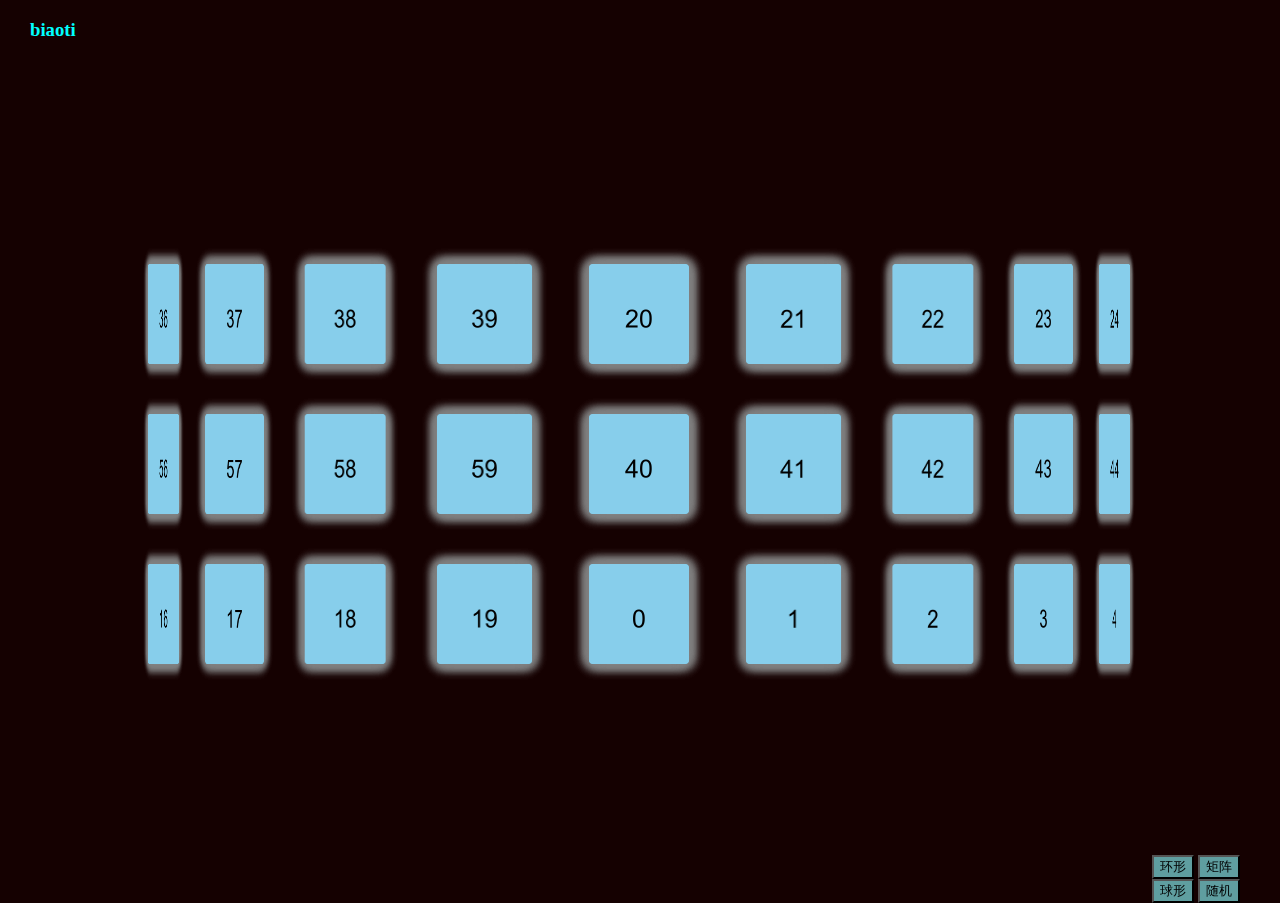
<file: web_v1/index.html>
<!DOCTYPE html>
<html lang="en">
<head>
    <meta charset="UTF-8">
    <meta name="viewport" content="width=device-width, initial-scale=1.0">
    <title>3D照片墙</title>
    <link rel="stylesheet" href="styles.css"><!-- 引入外部 CSS 文件 -->
</head>
<body>
    <h3 style="color: aqua; margin-left: 30px;">biaoti</h3>
    <div id="photo-ball" class="global">
        <!-- <img class="photo" src="./image/0.png"> -->
    </div>

    <div id="changebutton">
        <button id="huanshape" class="cbt">环形</button>
        <button id="juzhenshape" class="cbt">矩阵</button>
        <button id="qiushape" class="cbt">球形</button>
        <button id="randomshape" class="cbt">随机</button>
    </div>
    
    <script src="main.js"></script>
    <script id = "dynamicScript" src="huan_shape.js"></script>
</body>
</html>
</file>
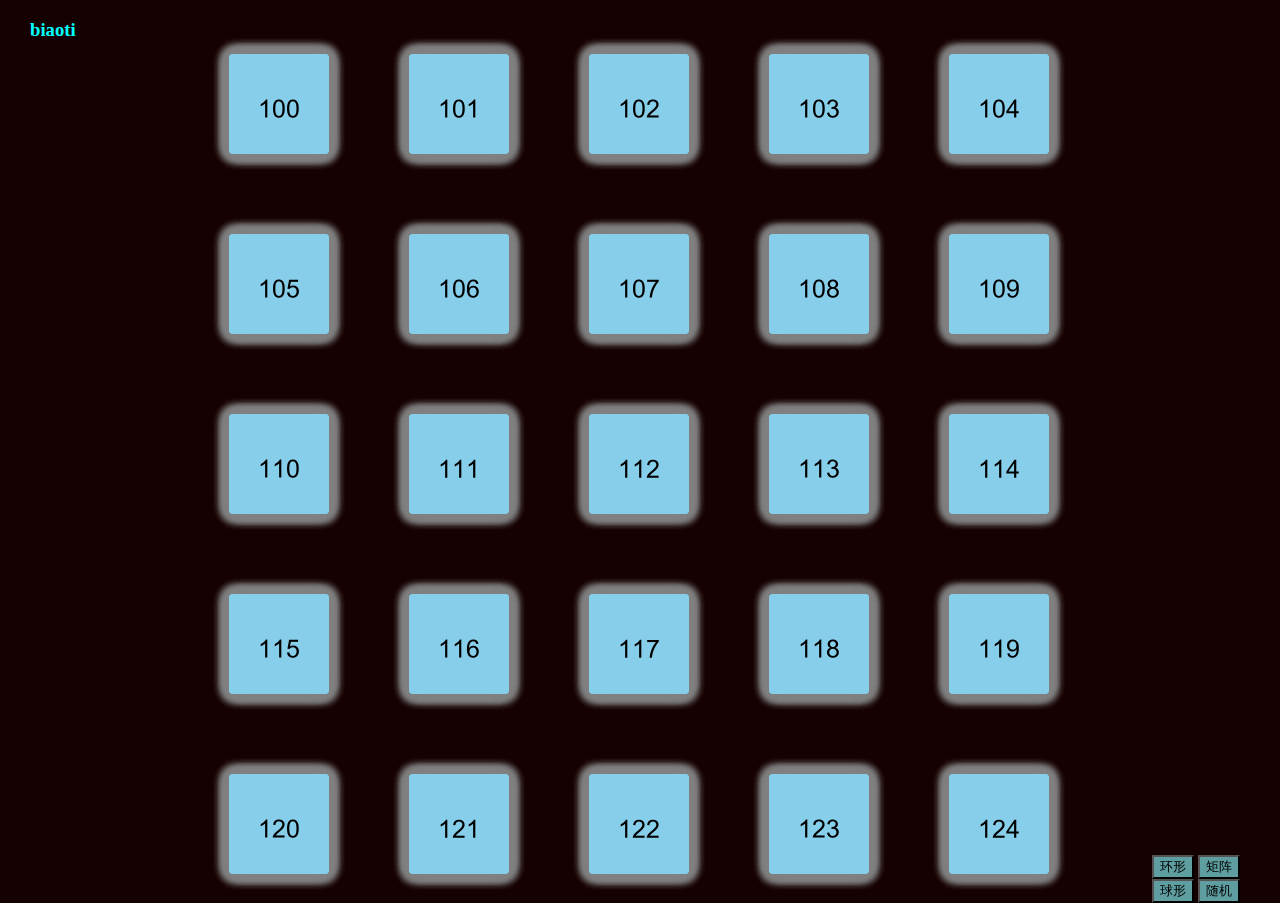
<file: web_v2/index.html>
<!DOCTYPE html>
<html lang="en">
<head>
    <meta charset="UTF-8">
    <meta name="viewport" content="width=device-width, initial-scale=1.0">
    <title>3D照片墙</title>
    <link rel="stylesheet" href="styles.css"><!-- 引入外部 CSS 文件 -->
</head>
<body>
    <h3 style="color: aqua; margin-left: 30px;">biaoti</h3>
    <div id="photo-ball" class="global">
        <!-- <img class="photo" src="./image/0.png"> -->
    </div>

    <div id="changebutton">
        <button id="huanshape" class="cbt">环形</button>
        <button id="juzhenshape" class="cbt">矩阵</button>
        <button id="qiushape" class="cbt">球形</button>
        <button id="randomshape" class="cbt">随机</button>
    </div>
    
    <script src="main.js"></script>
    <script id = "dynamicScript" src="juzhen_shape.js"></script>
</body>
</html>
</file>
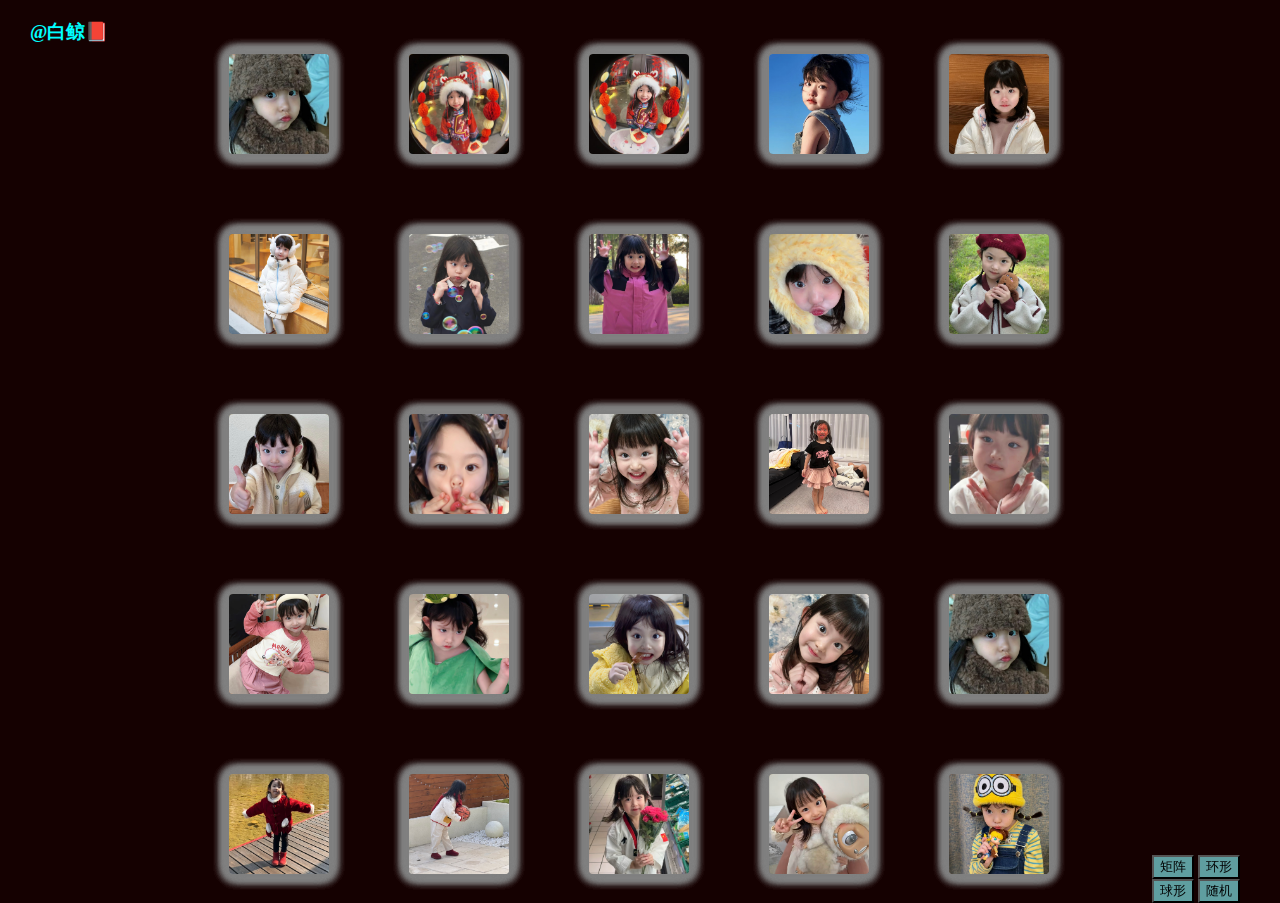
<file: web_v3/index.html>
<!DOCTYPE html>
<html lang="en">
<head>
    <meta charset="UTF-8">
    <meta name="viewport" content="width=device-width, initial-scale=1.0">
    <title>xdf</title>
    <link rel="stylesheet" href="styles.css">
</head>
<body>
    <h3 style="color: aqua; margin-left: 30px;">@白鲸📕</h3>
    <div id="photo-ball" class="global">
        <!-- <img class="photo" src="./image/0.png"> -->
    </div>

    <div id="changebutton">
        <button id="juzhenshape" class="cbt">矩阵</button>
        <button id="huanshape" class="cbt">环形</button>
        <button id="qiushape" class="cbt">球形</button>
        <button id="randomshape" class="cbt">随机</button>
    </div>
    <!-- 主js文件 -->
    <script src="main.js"></script>
    <!-- 样式js文件，负责切换样式，初始样式设置为矩阵 -->
    <script id = "dynamicScript" src="juzhen_shape.js"></script>
</body>
</html>
</file>
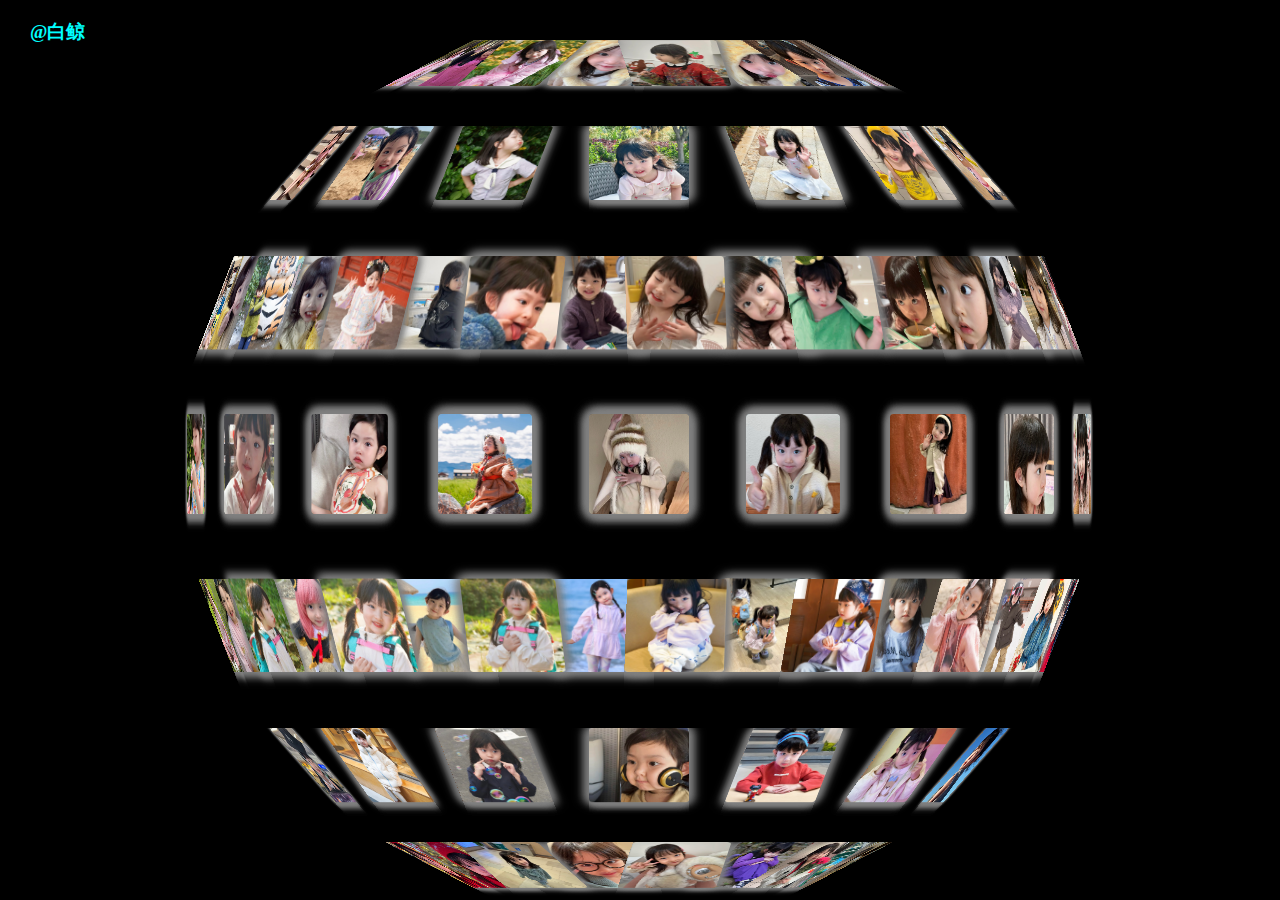
<file: web_v4/index.html>
<!DOCTYPE html>
<html lang="en">
<head>
    <meta charset="UTF-8">
    <meta name="viewport" content="width=device-width, initial-scale=1.0">
    <title>xdf</title>
    <link rel="stylesheet" href="styles.css">
</head>
<body>
    <h3 style="color: aqua; margin-left: 30px;">@白鲸</h3>
    <div id="photo-ball" class="global">
        <!-- <img class="photo" src="./image/0.png"> -->
    </div>

    <script src="main.js"></script>
    <script id = "dynamicScript" src="qiu_shape.js"></script>
</body>
</html>
</file>
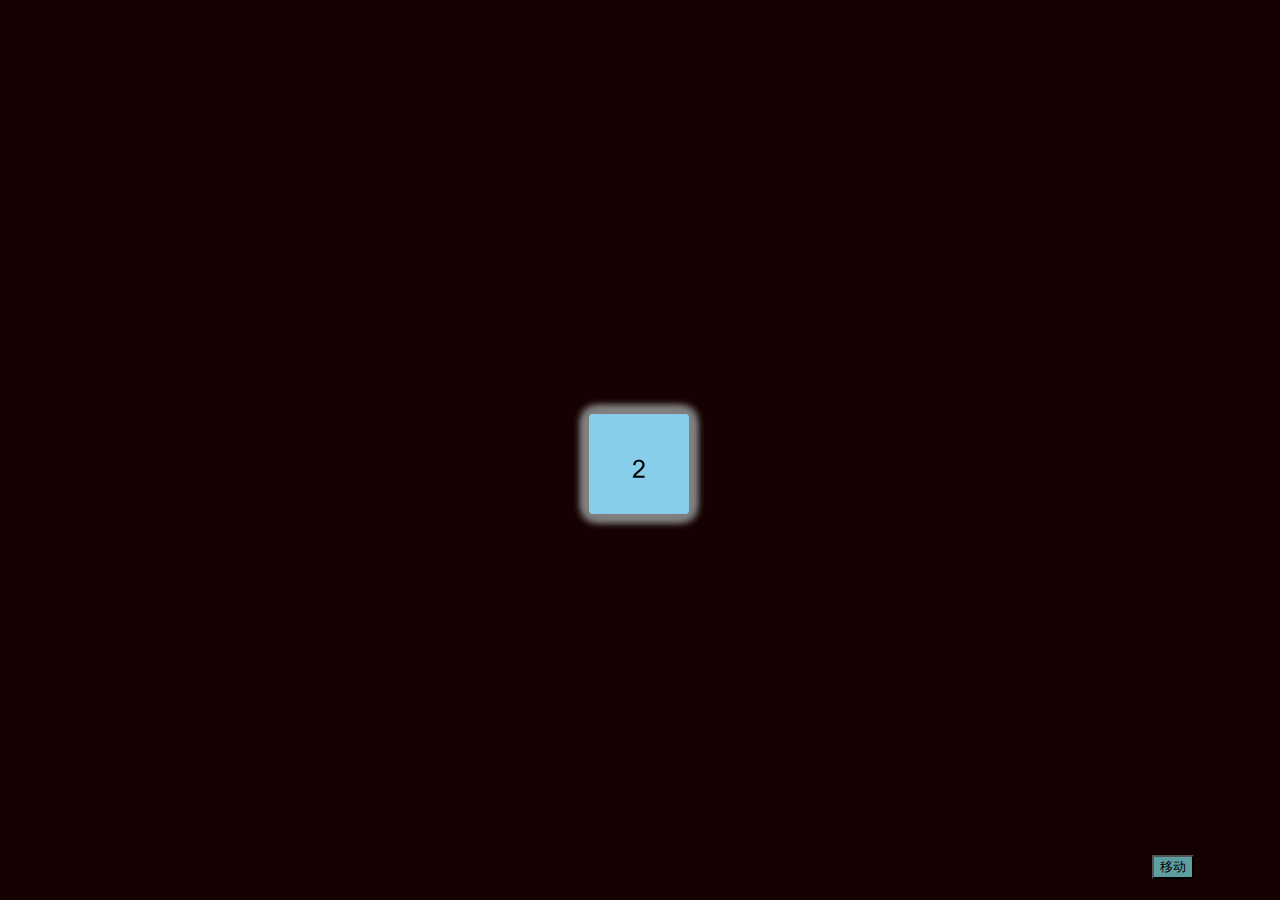
<file: web_v2/testyidong.html>
<!DOCTYPE html>
<html lang="en">
<head>
    <meta charset="UTF-8">
    <meta name="viewport" content="width=device-width, initial-scale=1.0">
    <title>测试图片移动</title>
    <link rel="stylesheet" href="styles.css">
</head>
<body>
    <div id="photo-ball" class="global">
        <img class="photo" src="./image/0.png">
        <img class="photo" src="./image/1.png">
        <img class="photo" src="./image/2.png">
    </div>
    <div id="changebutton">
        <button id="yidong" class="cbt">移动</button>
    </div>
    <script src="yidong.js"></script>
</body>
</html>
</file>
<file: web_v1/styles.css>
/* 页面样式 */
body {
    margin: 0;
    padding: 0;
    display: flex;
    width: 100%;
    height: 100%;
    background-color: #150101;
    overflow: hidden;
}

/* 3D 照片容器，提供旋转的动画效果 */
#photo-ball {
    position: absolute;
    top: 0;
    left: 0;
    width: 100vw;
    height: 100vh;
    transform-style: preserve-3d;   
    animation: rotate_Y 15s infinite linear;
    /* transition: transform 2s ease-in-out, opacity 1s ease-in-out; */
}

.photo:hover {
    box-shadow: -10px 0px 12px gray,
    10px 0px 12px gray,
    0 -10px 12px gray,
    0 10px 12px gray;
    scale: 1.05;
}

/* 单个照片样式 */
.photo {
    position: absolute;
    width: 100px;
    height: 100px;
    left: 46%;
    top: 46%;
    background-size: cover;
    background-position: center;
    border-radius: 10px;
    transition: transform 0.5s ease;
    border: 3px solid #3498db;  /* 默认边框颜色为蓝色 */
    border: none;
    border-radius: 4px;
    box-shadow: -4px 0px 12px gray,
    4px 0px 12px gray,
    0 -4px 12px gray,
    0 4px 12px gray;
    /* transition: transform 2s ease-in-out;  */
}

#changebutton {
    position: absolute;
    top: 95%;
    left: 90%;
}
.cbt{
    background-color: cadetblue;
}
.cbt:hover {
    background: linear-gradient(145deg, #288281, #6e7dff); /* 悬停时背景渐变反转 */
    box-shadow: 8px 8px 12px rgba(0, 0, 0, 0.3), -8px -8px 12px rgba(255, 255, 255, 0.7); /* 更强的阴影效果 */
    transform: translateY(-3px); /* 向上浮动的效果 */
}

/* 球体旋转动画 */
@keyframes rotate_Y {
    from {
        transform: rotateX(-15deg) rotateY(0deg);
    }
    to {
        transform: rotateX(-15deg) rotateY(360deg);
    }
}
</file>
<file: web_v2/styles.css>
/* 页面样式 */
body {
    margin: 0;
    padding: 0;
    display: flex;
    width: 100%;
    height: 100%;
    background-color: #150101;
    overflow: hidden;
}

/* 3D 照片容器，提供旋转的动画效果 */
#photo-ball {
    position: absolute;
    top: 0;
    left: 0;
    width: 100vw;
    height: 100vh;
    transform-style: preserve-3d;   
    animation: rotate_Y 15s infinite linear;
    /* transition: transform 2s ease-in-out, opacity 1s ease-in-out; */
}

.photo:hover {
    box-shadow: -10px 0px 12px gray,
    10px 0px 12px gray,
    0 -10px 12px gray,
    0 10px 12px gray;
    scale: 1.05;
}


/* 单个照片样式 */
.photo {
    position: absolute;
    width: 100px;
    height: 100px;
    left: 46%;
    top: 46%;
    background-size: cover;
    background-position: center;
    border-radius: 10px;
    transition: transform 0.5s ease;
    border: 3px solid #3498db;  /* 默认边框颜色为蓝色 */
    border: none;
    border-radius: 4px;
    box-shadow: -4px 0px 12px gray,
    4px 0px 12px gray,
    0 -4px 12px gray,
    0 4px 12px gray;
    transition: transform 1.5s ease-in-out; 
    /* opacity: 0.8; */
    animation: fadeInScale 3s ease-in-out infinite;  /* 应用动画 */
}
.photo.show{
    opacity: 1;
}

#changebutton {
    position: absolute;
    top: 95%;
    left: 90%;
}
.cbt{
    background-color: cadetblue;
}
.cbt:hover {
    background: linear-gradient(145deg, #288281, #6e7dff); /* 悬停时背景渐变反转 */
    box-shadow: 8px 8px 12px rgba(0, 0, 0, 0.3), -8px -8px 12px rgba(255, 255, 255, 0.7); /* 更强的阴影效果 */
    transform: translateY(-3px); /* 向上浮动的效果 */
}

/* 球体旋转动画 */
@keyframes rotate_Y {
    from {
        transform: rotateX(-15deg) rotateY(0deg);
    }
    to {
        transform: rotateX(-15deg) rotateY(360deg);
    }
}

@keyframes fadeInScale {
    0% {
        opacity: 0.7;
    }
    50% {
        opacity: 0.9;
    }
    100% {
        opacity: 0.7;
    }
}
</file>
<file: web_v3/styles.css>
/* 页面样式 */
body {
    margin: 0;
    padding: 0;
    display: flex;
    width: 100%;
    height: 100%;
    background-color: #150101;
    overflow: hidden;
}

/* 3D 照片容器，15s绕Y轴旋转一圈 */
#photo-ball {
    position: absolute;
    top: 0;
    left: 0;
    width: 100vw;
    height: 100vh;
    transform-style: preserve-3d;   
    animation: rotate_Y 15s infinite linear; /* 调用旋转函数 */
}

/* 指针悬停照片样式 */
.photo:hover {
    box-shadow: -10px 0px 12px gray,
    10px 0px 12px gray,
    0 -10px 12px gray,
    0 10px 12px gray;
    scale: 1.05;
}


/* 单个照片样式 */
.photo {
    position: absolute;
    width: 100px;
    height: 100px;
    left: 46%;
    top: 46%;
    background-size: cover;
    background-position: center;
    border-radius: 10px;
    transition: transform 0.5s ease;
    border: 3px solid #3498db; 
    border: none;
    border-radius: 4px;
    box-shadow: -4px 0px 12px gray,
    4px 0px 12px gray,
    0 -4px 12px gray,
    0 4px 12px gray;
    transition: transform 1.5s ease-in-out; /* 切换样式时，照片的变化速度 */
    animation: fadeInScale 3s ease-in-out infinite;  /* 调用函数，改变透明度 */
}

#changebutton {
    position: absolute;
    top: 95%;
    left: 90%;
}
.cbt{
    background-color: cadetblue;
}
.cbt:hover {
    background: linear-gradient(145deg, #288281, #6e7dff); /* 悬停时背景渐变反转 */
    box-shadow: 8px 8px 12px rgba(0, 0, 0, 0.3), -8px -8px 12px rgba(255, 255, 255, 0.7); /* 更强的阴影效果 */
    transform: translateY(-3px); /* 向上浮动的效果 */
}

/* 球体旋转动画 */
@keyframes rotate_Y {
    from {
        transform: rotateX(-15deg) rotateY(0deg);
    }
    to {
        transform: rotateX(-15deg) rotateY(360deg);
    }
}
/* 照片透明度变化函数 */
@keyframes fadeInScale {
    0% {
        opacity: 0.7;
    }
    50% {
        opacity: 0.9;
    }
    100% {
        opacity: 0.7;
    }
}
</file>
<file: web_v4/styles.css>
/* 页面样式 */
body {
    margin: 0;
    padding: 0;
    display: flex;
    width: 100%;
    height: 100%;
    background-color: #000000;
    overflow: hidden;
}

/* 3D 照片容器，15s绕Y轴旋转一圈 */
#photo-ball {
    position: absolute;
    top: 0;
    left: 0;
    width: 100vw;
    height: 100vh;
    transform-style: preserve-3d;   
    animation: rotate_Y 15s infinite linear;
}

/* 指针悬停照片样式 */
.photo:hover {
    box-shadow: -10px 0px 12px gray,
    10px 0px 12px gray,
    0 -10px 12px gray,
    0 10px 12px gray;
    scale: 1.05;
}


/* 单个照片样式 */
.photo {
    position: absolute;
    width: 100px;
    height: 100px;
    left: 46%;
    top: 46%;
    background-size: cover;
    background-position: center;
    border-radius: 10px;
    transition: transform 0.5s ease;
    border: 3px solid #3498db; 
    border: none;
    border-radius: 4px;
    box-shadow: -4px 0px 12px gray,
    4px 0px 12px gray,
    0 -4px 12px gray,
    0 4px 12px gray;
    transition: transform 1.5s ease-in-out; /* 切换样式时，照片的变化速度 */
    animation: fadeInScale 3s ease-in-out infinite;  /* 调用函数，改变透明度 */
    /* animation: random_move 3s ease-in-out infinite; */
}

#changebutton {
    position: absolute;
    top: 95%;
    left: 90%;
}
.cbt{
    background-color: cadetblue;
}
.cbt:hover {
    background: linear-gradient(145deg, #288281, #6e7dff); /* 悬停时背景渐变反转 */
    box-shadow: 8px 8px 12px rgba(0, 0, 0, 0.3), -8px -8px 12px rgba(255, 255, 255, 0.7); /* 更强的阴影效果 */
    transform: translateY(-3px); /* 向上浮动的效果 */
}

/* 球体旋转动画 */
@keyframes rotate_Y {
    from {
        transform: rotateX(-15deg) rotateY(0deg);
    }
    to {
        transform: rotateX(-15deg) rotateY(360deg);
    }
}
/* 照片透明度变化函数 */
@keyframes fadeInScale {
    0% {
        opacity: 0.7;
    }
    50% {
        opacity: 0.9;
    }
    100% {
        opacity: 0.7;
    }
}
/* photo移动函数 */
@keyframes random_move {
    from {
        transform: translate3D(0,0,0);
    }
    to {
        transform: translate3D(100,100,100);
    }
}
</file>
